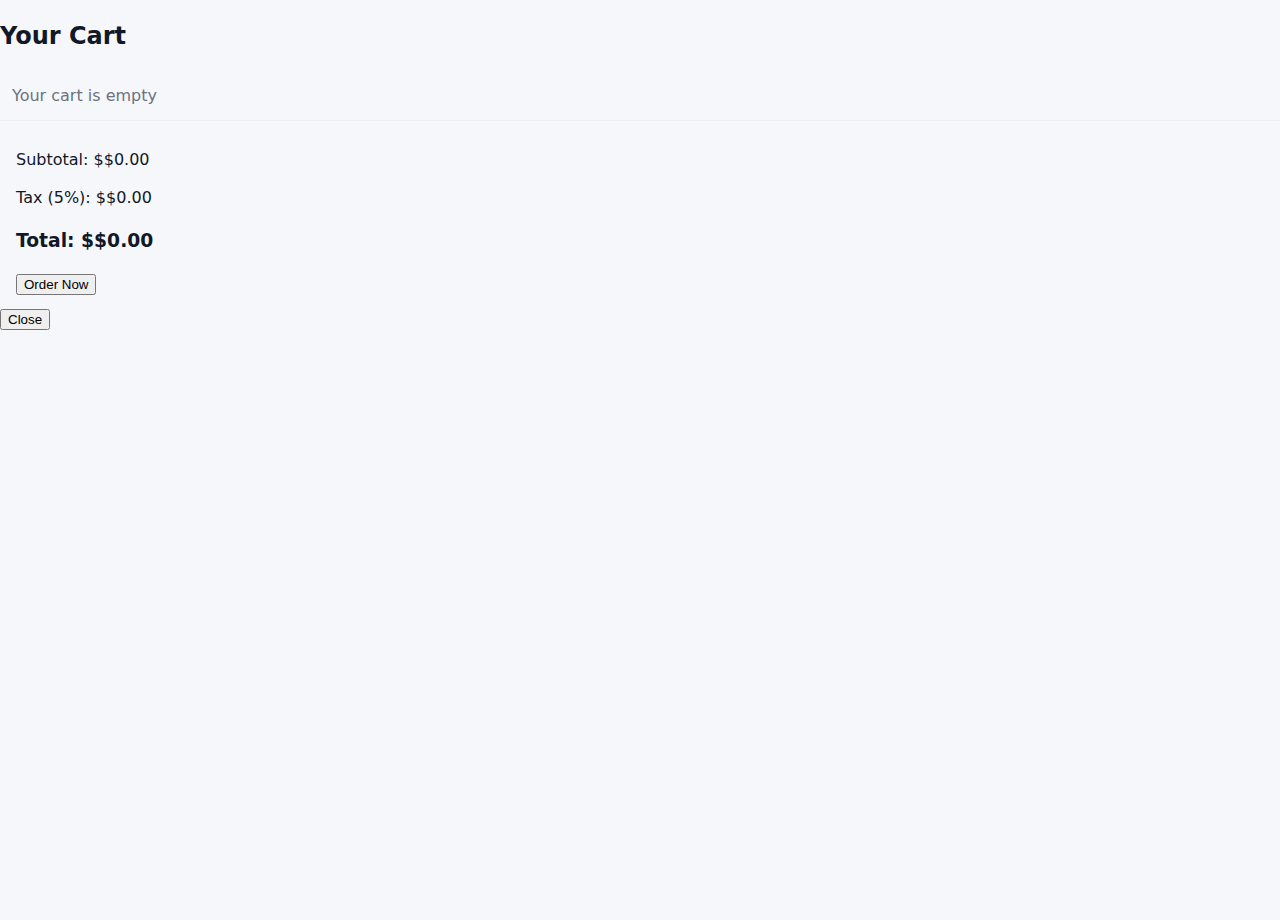
<file: cart.html>
<!DOCTYPE html>
<html lang="en">
<head>
  <meta charset="UTF-8">
  <meta name="viewport" content="width=device-width, initial-scale=1.0">
  <title>Your Cart - Hami MiniMarket</title>
  <link rel="stylesheet" href="css/style.css">
</head>
<body>
  <!-- Cart Modal -->
  <div id="cart-modal" class="cart-modal ">
    <div class="cart-content">
      <h2>Your Cart</h2>
      <div id="cart-items"></div>
      <div class="cart-summary">
        <p>Subtotal: $<span id="subtotal">0.00</span></p>
        <p>Tax (5%): $<span id="tax">0.00</span></p>
        <!-- <p>Discount (10% if > $50): $<span id="discount">0.00</span></p> -->
        <h3>Total: $<span id="total">0.00</span></h3>
        <a href="order.html"><button id="order-btn">Order Now</button></a>
      </div>
      <a href="index.html"><button id="close-cart">Close</button></a>
    </div>
  </div>
   <script type="module" src="js/cart.js"></script>
</body>
</html>
</file>
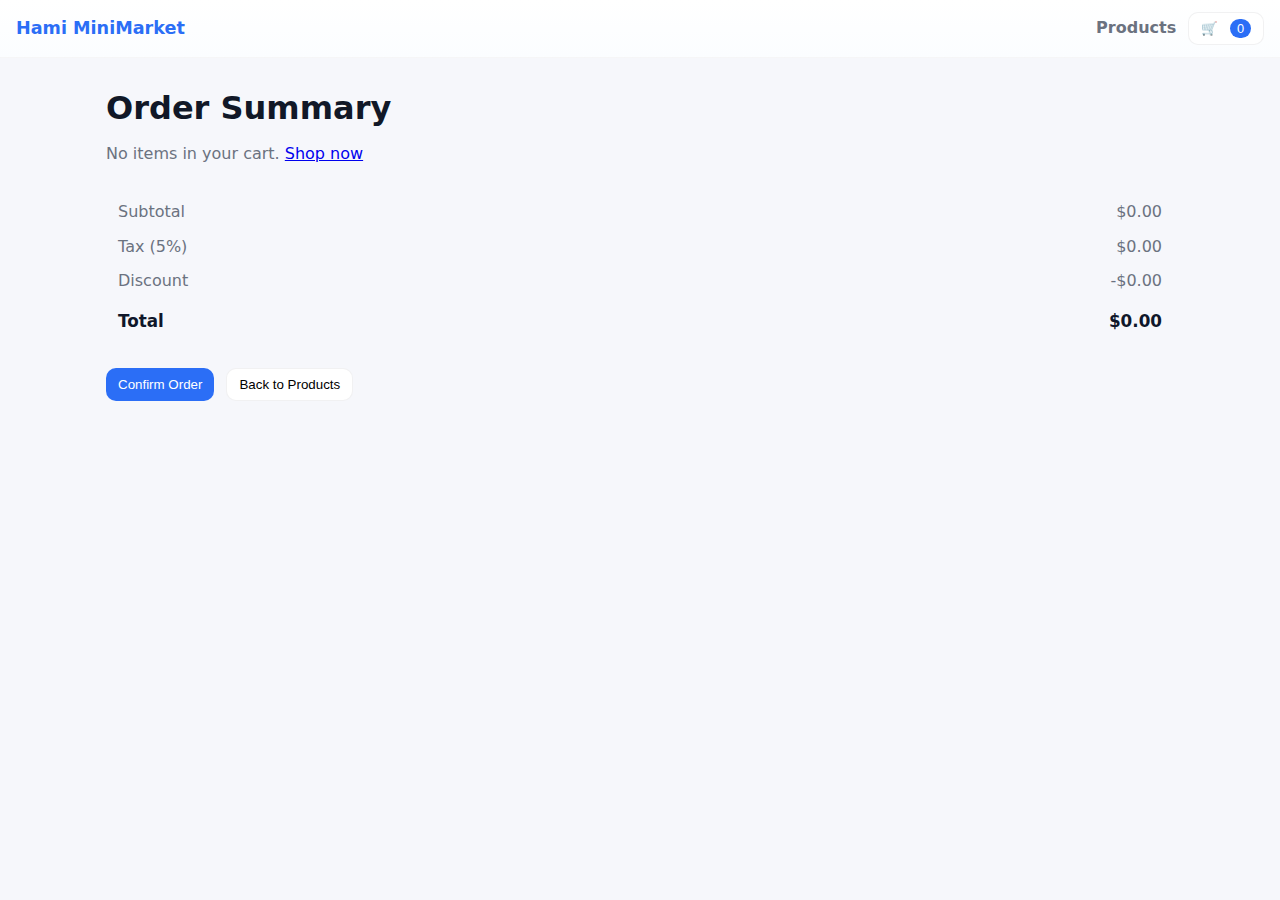
<file: order.html>
<!doctype html>
<html lang="en">
<head>
  <meta charset="utf-8" />
  <meta name="viewport" content="width=device-width,initial-scale=1" />
  <title>Hami MiniMarket — Order Summary</title>
  <link rel="stylesheet" href="css/style.css" />
</head>
<body>
  <header class="site-header">
    <div class="brand">Hami MiniMarket</div>
    <nav class="nav-right">
      <a href="index.html" class="order-link">Products</a>
      <button id="cart-btn-order" class="cart-btn" aria-label="Open cart">🛒 <span id="cart-count-order" class="cart-count">0</span></button>
    </nav>
  </header>

  <main class="container">
    <section class="order-section">
      <h1>Order Summary</h1>
      <div id="order-list" class="order-list"></div>

      <div class="order-totals">
        <div class="summary-line"><span>Subtotal</span><span id="order-subtotal">$0.00</span></div>
        <div class="summary-line"><span>Tax (5%)</span><span id="order-tax">$0.00</span></div>
        <div class="summary-line"><span>Discount</span><span id="order-discount">-$0.00</span></div>
        <div class="summary-line total"><span>Total</span><span id="order-total">$0.00</span></div>
      </div>

      <div class="order-actions">
        <button id="confirm-order" class="btn primary">Confirm Order</button>
        <button id="back-products" class="btn">Back to Products</button>
      </div>
    </section>
  </main>

  <!-- Shared cart sidebar (reusable) -->
  <aside id="cart-sidebar-order" class="cart-sidebar hidden" aria-hidden="true">
    <div class="cart-header">
      <h2>Your Cart</h2>
      <button id="close-cart-order" class="close-cart" aria-label="Close cart">✕</button>
    </div>
    <div id="cart-items-order" class="cart-items"></div>
    <div class="cart-summary">
      <div class="summary-line"><span>Subtotal</span><span id="subtotal-order">$0.00</span></div>
      <div class="summary-line"><span>Tax (5%)</span><span id="tax-order">$0.00</span></div>
      <div class="summary-line"><span>Discount</span><span id="discount-order">-$0.00</span></div>
      <div class="summary-line total"><span>Total</span><span id="total-order">$0.00</span></div>
      <div class="cart-actions">
        <a id="go-to-order-page" class="btn primary" href="order.html">Order Page</a>
        <button id="clear-cart-order" class="btn">Clear Cart</button>
      </div>
    </div>
  </aside>

  <div id="toast-order" class="toast hidden" role="status" aria-live="polite"></div>

  <script type="module" src="js/order.js"></script>
  <script type="module" src="js/cart.js"></script>
</body>
</html>
</file>
<file: css/style.css>
/* Reset & base */
:root{
  --bg:#f6f7fb;
  --card:#ffffff;
  --primary:#2b6ef6;
  --muted:#6b7280;
  --accent:#10b981;
  --danger:#ef4444;
  --shadow: 0 6px 18px rgba(3,12,35,0.06);
  --radius:12px;
  --max-width:1100px;
  --gap:16px;
}

*{box-sizing:border-box}
html,body{height:100%}
body{
  margin:0;
  font-family:Inter, ui-sans-serif, system-ui, -apple-system, "Segoe UI", Roboto, "Helvetica Neue", Arial;
  background:var(--bg);
  color:#111827;
  -webkit-font-smoothing:antialiased;
  -moz-osx-font-smoothing:grayscale;
  line-height:1.4;
}


/* header */
.site-header{
  display:flex;
  justify-content:space-between;
  align-items:center;
  padding:12px 16px;
  background:linear-gradient(180deg,#fff, #fbfdff);
  border-bottom:1px solid rgba(15,23,42,0.04);
  position:sticky;
  top:0;
  z-index:30;
}
.brand{font-weight:700;color:var(--primary);font-size:1.1rem}
.nav-right{display:flex;align-items:center;gap:12px}
.order-link{text-decoration:none;color:var(--muted);font-weight:600}
.cart-btn{background:#fff;border:1px solid rgba(15,23,42,0.06);padding:8px 12px;border-radius:10px;cursor:pointer}
.cart-count{background:var(--primary);color:white;padding:2px 7px;border-radius:999px;margin-left:8px;font-size:0.8rem}

/* layout */
.container{max-width:var(--max-width);margin:28px auto;padding:0 16px}
.products-section h1, .order-section h1{margin:0 0 12px 0}

/* products grid */
.products-grid{
  display:grid;
  grid-template-columns:repeat(2,1fr);
  gap:var(--gap);
}
.product-card{
  background:var(--card);
  border-radius:12px;
  padding:12px;
  box-shadow:var(--shadow);
  display:flex;
  gap:12px;
  align-items:center;
}
.product-thumb{
  width:84px;height:84px;border-radius:8px;flex-shrink:0;background:#eef2ff;display:flex;align-items:center;justify-content:center;font-weight:700;color:var(--primary)
}
.product-info{flex:1}
.product-name{font-weight:700;margin-bottom:6px}
.product-price{color:var(--muted);font-weight:600;margin-bottom:8px}
.product-actions{display:flex;gap:8px;align-items:center}
.btn{padding:8px 12px;border-radius:10px;border:1px solid rgba(15,23,42,0.06);background:#fff;cursor:pointer}
.btn.primary{background:var(--primary);color:#fff;border:none}
.btn.ghost{background:transparent}

/* cart sidebar */
.cart-sidebar{
  position:fixed;
  right:20px;
  top:70px;
  width:360px;
  max-width:calc(100% - 40px);
  background:var(--card);
  border-radius:12px;
  box-shadow:0 20px 50px rgba(2,6,23,0.2);
  z-index:80;
  transform:translateY(8px);
  transition:opacity .18s ease, transform .22s ease;
  overflow:hidden;
  display:flex;
  flex-direction:column;
  max-height:80vh;
}
.cart-sidebar.hidden{
  opacity:0;pointer-events:none;transform:translateY(20px) scale(.98)
}
.cart-header{display:flex;justify-content:space-between;align-items:center;padding:12px 16px;border-bottom:1px solid rgba(15,23,42,0.04)}
.cart-items{padding:12px 16px;overflow:auto;flex:1}
.cart-item{display:flex;gap:10px;align-items:center;padding:8px 0;border-bottom:1px dashed rgba(15,23,42,0.03)}
.cart-item:last-child{border-bottom:0}
.cart-item .qty{display:flex;gap:6px;align-items:center}
.summary-line{display:flex;justify-content:space-between;padding:6px 0;color:var(--muted)}
.summary-line.total{font-weight:800;color:#0f172a;margin-top:6px;font-size:1.05rem}
.cart-summary{padding:12px 16px;border-top:1px solid rgba(15,23,42,0.04)}

/* order page */
.order-list{display:flex;flex-direction:column;gap:12px}
.order-list .order-row{display:flex;justify-content:space-between;background:var(--card);padding:12px;border-radius:10px;box-shadow:var(--shadow);align-items:center}
.order-totals{margin-top:18px;background:transparent;padding:12px;border-radius:10px}
.order-actions{display:flex;gap:12px;margin-top:16px}

/* toast */
.toast{
  position:fixed;left:50%;transform:translateX(-50%);bottom:26px;padding:10px 16px;border-radius:999px;background:rgba(17,24,39,0.95);color:#fff;z-index:200;box-shadow:var(--shadow)
}
.toast.hidden{opacity:0;pointer-events:none;transform:translateX(-50%) translateY(8px)}
.toast.show{opacity:1;transform:translateX(-50%) translateY(0);transition:all .18s ease}

/* responsive */
@media (min-width:900px){
  .products-grid{grid-template-columns:repeat(3,1fr)}
}
@media (min-width:1200px){
  .products-grid{grid-template-columns:repeat(4,1fr)}
}

/* mobile adapt */
@media (max-width:520px){
  .products-grid{grid-template-columns:repeat(1,1fr)}
  .cart-sidebar{width:calc(100% - 32px);right:16px;top:64px}
  .brand{font-size:1rem}
}
/* Product image wrapper */
.img-grid {
  width: 100%;
  height: 160px;              /* fixed height for consistent card size */
  border-radius: 8px;
  overflow: hidden;           /* ensures image doesn't overflow rounded corners */
  background: #f0f0f0;        /* fallback color while loading */
  display: flex;
  align-items: center;
  justify-content: center;
  margin-bottom: 10px;
}

/* Product image itself */
.img-grid img {
  width: 100%;
  height: 100%;
  object-fit: cover;          /* crop to fill box while maintaining aspect ratio */
  border-radius: 8px;
  transition: transform 0.3s ease;
}

/* Optional hover zoom */
.img-grid img:hover {
  transform: scale(1.05);
}
</file>
